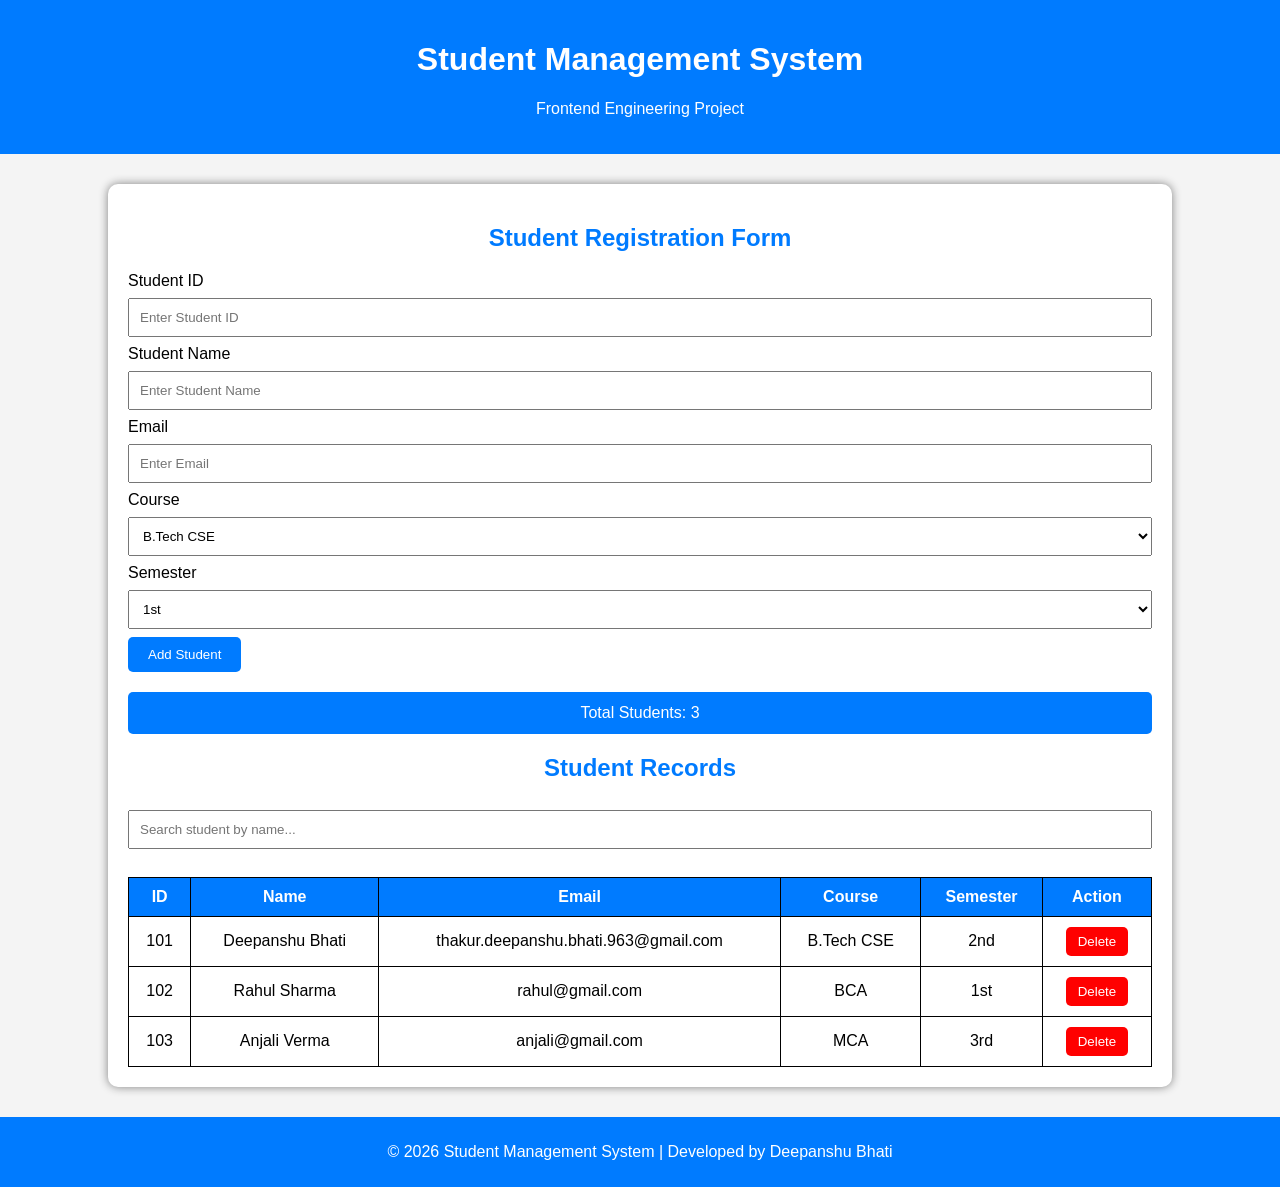
<file: index.html>
<!DOCTYPE html>
<html lang="en">
<head>
    <meta charset="UTF-8">
    <meta name="viewport" content="width=device-width, initial-scale=1.0">
    <title>Student Management System</title>

    <link rel="stylesheet" href="style.css">
</head>

<body>

<header>
    <h1>Student Management System</h1>
    <p>Frontend Engineering Project</p>
</header>

<div class="container">

    <h2>Student Registration Form</h2>

    <form id="studentForm">

        <label>Student ID</label>
        <input type="text" id="studentId" placeholder="Enter Student ID">

        <label>Student Name</label>
        <input type="text" id="studentName" placeholder="Enter Student Name">

        <label>Email</label>
        <input type="email" id="email" placeholder="Enter Email">

        <label>Course</label>
        <select id="course">
            <option>B.Tech CSE</option>
            <option>BCA</option>
            <option>MCA</option>
            <option>BBA</option>
        </select>

        <label>Semester</label>
        <select id="semester">
            <option>1st</option>
            <option>2nd</option>
            <option>3rd</option>
            <option>4th</option>
            <option>5th</option>
            <option>6th</option>
            <option>7th</option>
            <option>8th</option>
        </select>

        <button type="button" onclick="addStudent()">
            Add Student
        </button>

    </form>

    <div class="total">
        Total Students: <span id="total">3</span>
    </div>

    <h2>Student Records</h2>

    <div class="search">
        <input type="text"
               id="search"
               placeholder="Search student by name..."
               onkeyup="searchStudent()">
    </div>

    <table>

        <tr>
            <th>ID</th>
            <th>Name</th>
            <th>Email</th>
            <th>Course</th>
            <th>Semester</th>
            <th>Action</th>
        </tr>

        <tbody id="studentTable">

            <tr>
                <td>101</td>
                <td>Deepanshu Bhati</td>
                <td>thakur.deepanshu.bhati.963@gmail.com</td>
                <td>B.Tech CSE</td>
                <td>2nd</td>
                <td>
                    <button class="delete" onclick="deleteStudent(this)">
                        Delete
                    </button>
                </td>
            </tr>

            <tr>
                <td>102</td>
                <td>Rahul Sharma</td>
                <td>rahul@gmail.com</td>
                <td>BCA</td>
                <td>1st</td>
                <td>
                    <button class="delete" onclick="deleteStudent(this)">
                        Delete
                    </button>
                </td>
            </tr>

            <tr>
                <td>103</td>
                <td>Anjali Verma</td>
                <td>anjali@gmail.com</td>
                <td>MCA</td>
                <td>3rd</td>
                <td>
                    <button class="delete" onclick="deleteStudent(this)">
                        Delete
                    </button>
                </td>
            </tr>

        </tbody>

    </table>

</div>

<footer>
    <p>
        © 2026 Student Management System | Developed by Deepanshu Bhati
    </p>
</footer>

<script src="script.js"></script>

</body>
</html>
</file>
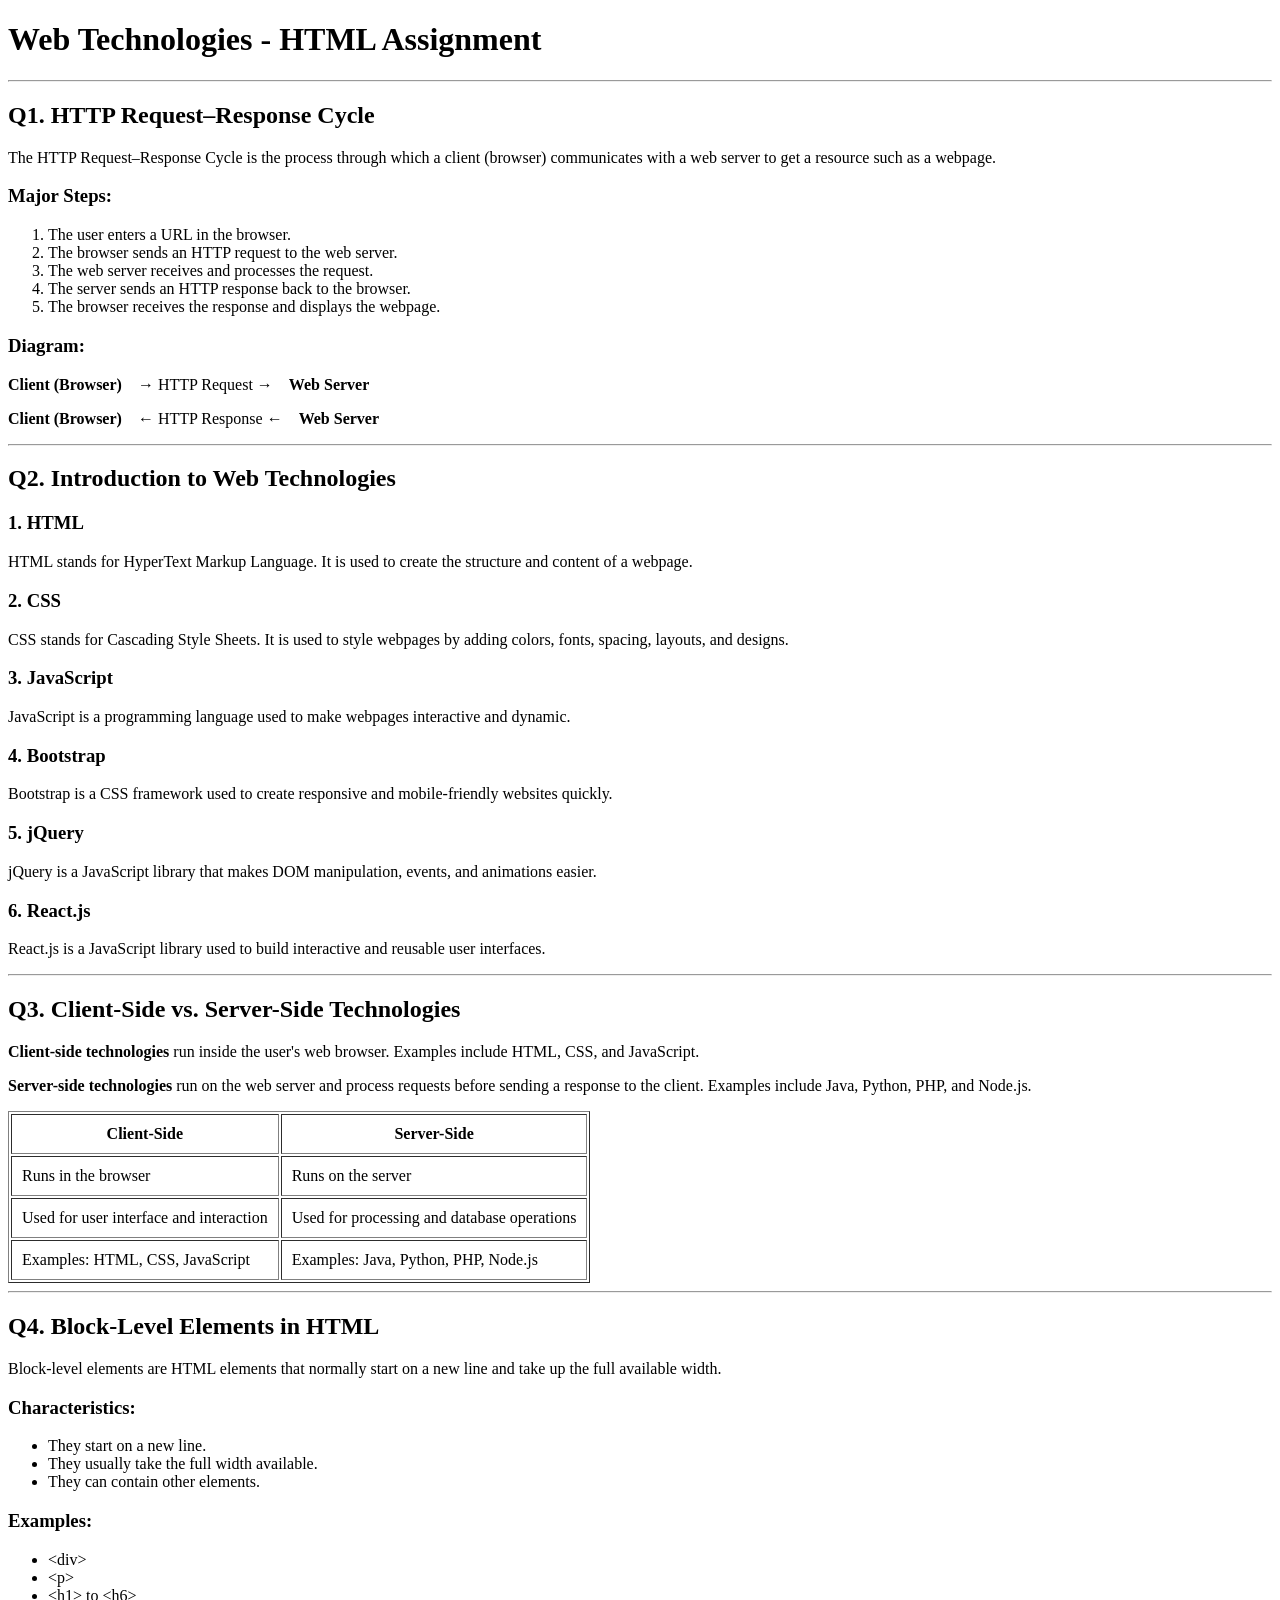
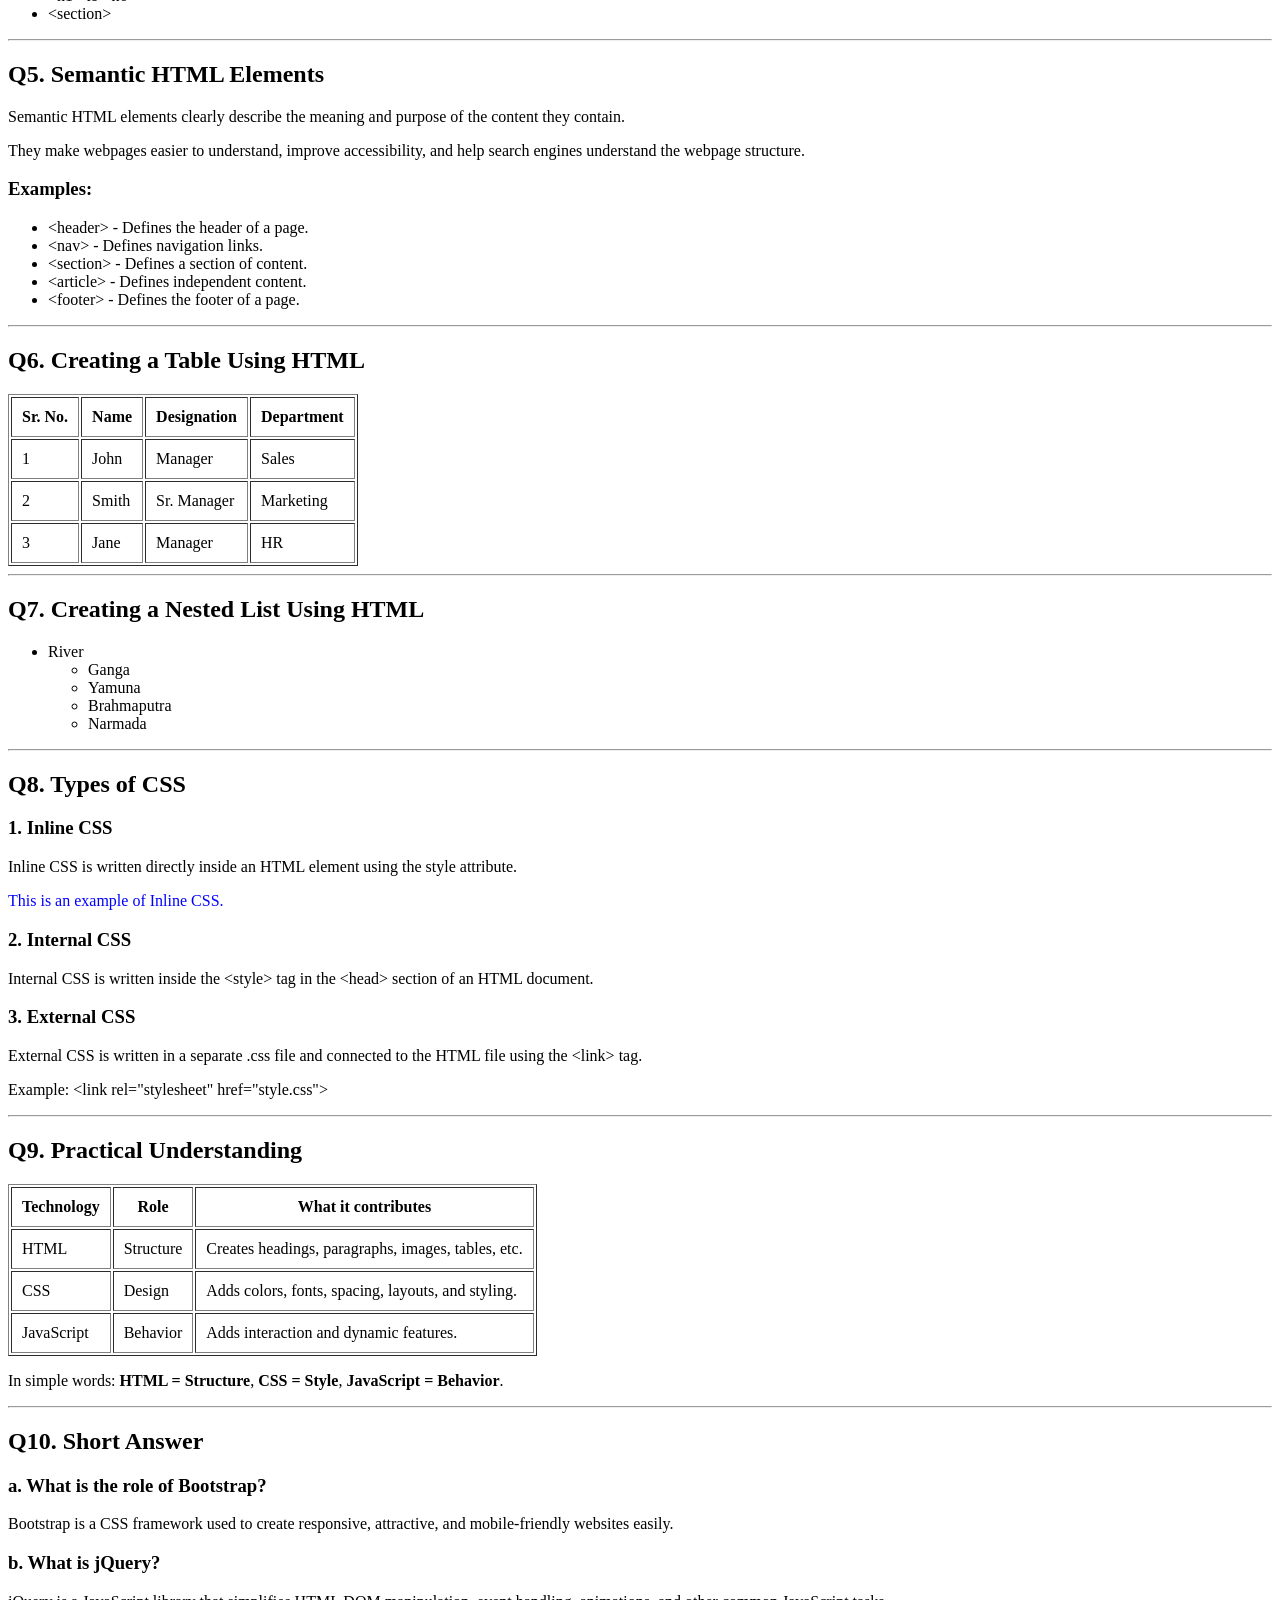
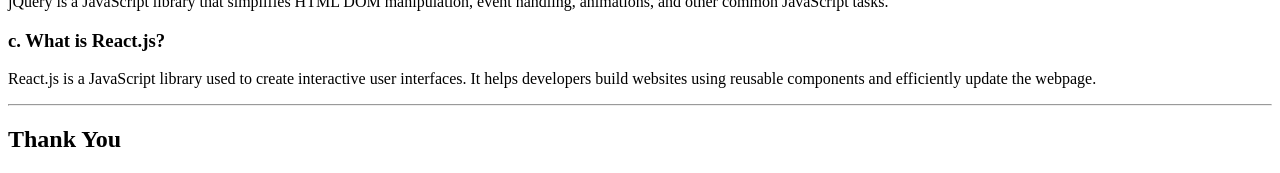
<file: Assignment/Theory/Assignment_theory.html>
<!DOCTYPE html>
<html>
<head>
    <title>HTML Assignment</title>
</head>

<body>

    <h1>Web Technologies - HTML Assignment</h1>

    <hr>

    <!-- Q1 -->
    <h2>Q1. HTTP Request–Response Cycle</h2>

    <p>
        The HTTP Request–Response Cycle is the process through which a client
        (browser) communicates with a web server to get a resource such as
        a webpage.
    </p>

    <h3>Major Steps:</h3>

    <ol>
        <li>The user enters a URL in the browser.</li>
        <li>The browser sends an HTTP request to the web server.</li>
        <li>The web server receives and processes the request.</li>
        <li>The server sends an HTTP response back to the browser.</li>
        <li>The browser receives the response and displays the webpage.</li>
    </ol>

    <h3>Diagram:</h3>

    <p>
        <b>Client (Browser)</b>
        &nbsp;&nbsp; → HTTP Request → &nbsp;&nbsp;
        <b>Web Server</b>
    </p>

    <p>
        <b>Client (Browser)</b>
        &nbsp;&nbsp; ← HTTP Response ← &nbsp;&nbsp;
        <b>Web Server</b>
    </p>

    <hr>

    <!-- Q2 -->
    <h2>Q2. Introduction to Web Technologies</h2>

    <h3>1. HTML</h3>
    <p>
        HTML stands for HyperText Markup Language. It is used to create
        the structure and content of a webpage.
    </p>

    <h3>2. CSS</h3>
    <p>
        CSS stands for Cascading Style Sheets. It is used to style webpages
        by adding colors, fonts, spacing, layouts, and designs.
    </p>

    <h3>3. JavaScript</h3>
    <p>
        JavaScript is a programming language used to make webpages
        interactive and dynamic.
    </p>

    <h3>4. Bootstrap</h3>
    <p>
        Bootstrap is a CSS framework used to create responsive and
        mobile-friendly websites quickly.
    </p>

    <h3>5. jQuery</h3>
    <p>
        jQuery is a JavaScript library that makes DOM manipulation,
        events, and animations easier.
    </p>

    <h3>6. React.js</h3>
    <p>
        React.js is a JavaScript library used to build interactive
        and reusable user interfaces.
    </p>

    <hr>

    <!-- Q3 -->
    <h2>Q3. Client-Side vs. Server-Side Technologies</h2>

    <p>
        <b>Client-side technologies</b> run inside the user's web browser.
        Examples include HTML, CSS, and JavaScript.
    </p>

    <p>
        <b>Server-side technologies</b> run on the web server and process
        requests before sending a response to the client.
        Examples include Java, Python, PHP, and Node.js.
    </p>

    <table border="1" cellpadding="10">
        <tr>
            <th>Client-Side</th>
            <th>Server-Side</th>
        </tr>

        <tr>
            <td>Runs in the browser</td>
            <td>Runs on the server</td>
        </tr>

        <tr>
            <td>Used for user interface and interaction</td>
            <td>Used for processing and database operations</td>
        </tr>

        <tr>
            <td>Examples: HTML, CSS, JavaScript</td>
            <td>Examples: Java, Python, PHP, Node.js</td>
        </tr>
    </table>

    <hr>

    <!-- Q4 -->
    <h2>Q4. Block-Level Elements in HTML</h2>

    <p>
        Block-level elements are HTML elements that normally start on a
        new line and take up the full available width.
    </p>

    <h3>Characteristics:</h3>

    <ul>
        <li>They start on a new line.</li>
        <li>They usually take the full width available.</li>
        <li>They can contain other elements.</li>
    </ul>

    <h3>Examples:</h3>

    <ul>
        <li>&lt;div&gt;</li>
        <li>&lt;p&gt;</li>
        <li>&lt;h1&gt; to &lt;h6&gt;</li>
        <li>&lt;section&gt;</li>
    </ul>

    <hr>

    <!-- Q5 -->
    <h2>Q5. Semantic HTML Elements</h2>

    <p>
        Semantic HTML elements clearly describe the meaning and purpose
        of the content they contain.
    </p>

    <p>
        They make webpages easier to understand, improve accessibility,
        and help search engines understand the webpage structure.
    </p>

    <h3>Examples:</h3>

    <ul>
        <li>&lt;header&gt; - Defines the header of a page.</li>
        <li>&lt;nav&gt; - Defines navigation links.</li>
        <li>&lt;section&gt; - Defines a section of content.</li>
        <li>&lt;article&gt; - Defines independent content.</li>
        <li>&lt;footer&gt; - Defines the footer of a page.</li>
    </ul>

    <hr>

    <!-- Q6 -->
    <h2>Q6. Creating a Table Using HTML</h2>

    <table border="1" cellpadding="10">
        <tr>
            <th>Sr. No.</th>
            <th>Name</th>
            <th>Designation</th>
            <th>Department</th>
        </tr>

        <tr>
            <td>1</td>
            <td>John</td>
            <td>Manager</td>
            <td>Sales</td>
        </tr>

        <tr>
            <td>2</td>
            <td>Smith</td>
            <td>Sr. Manager</td>
            <td>Marketing</td>
        </tr>

        <tr>
            <td>3</td>
            <td>Jane</td>
            <td>Manager</td>
            <td>HR</td>
        </tr>
    </table>

    <hr>

    <!-- Q7 -->
    <h2>Q7. Creating a Nested List Using HTML</h2>

    <ul>
        <li>
            River
            <ul>
                <li>Ganga</li>
                <li>Yamuna</li>
                <li>Brahmaputra</li>
                <li>Narmada</li>
            </ul>
        </li>
    </ul>

    <hr>

    <!-- Q8 -->
    <h2>Q8. Types of CSS</h2>

    <h3>1. Inline CSS</h3>

    <p>
        Inline CSS is written directly inside an HTML element using
        the style attribute.
    </p>

    <p style="color: blue;">
        This is an example of Inline CSS.
    </p>

    <h3>2. Internal CSS</h3>

    <p>
        Internal CSS is written inside the &lt;style&gt; tag in the
        &lt;head&gt; section of an HTML document.
    </p>

    <h3>3. External CSS</h3>

    <p>
        External CSS is written in a separate .css file and connected
        to the HTML file using the &lt;link&gt; tag.
    </p>

    <p>
        Example:
        &lt;link rel="stylesheet" href="style.css"&gt;
    </p>

    <hr>

    <!-- Q9 -->
    <h2>Q9. Practical Understanding</h2>

    <table border="1" cellpadding="10">
        <tr>
            <th>Technology</th>
            <th>Role</th>
            <th>What it contributes</th>
        </tr>

        <tr>
            <td>HTML</td>
            <td>Structure</td>
            <td>Creates headings, paragraphs, images, tables, etc.</td>
        </tr>

        <tr>
            <td>CSS</td>
            <td>Design</td>
            <td>Adds colors, fonts, spacing, layouts, and styling.</td>
        </tr>

        <tr>
            <td>JavaScript</td>
            <td>Behavior</td>
            <td>Adds interaction and dynamic features.</td>
        </tr>
    </table>

    <p>
        In simple words:
        <b>HTML = Structure</b>,
        <b>CSS = Style</b>,
        <b>JavaScript = Behavior</b>.
    </p>

    <hr>

    <!-- Q10 -->
    <h2>Q10. Short Answer</h2>

    <h3>a. What is the role of Bootstrap?</h3>

    <p>
        Bootstrap is a CSS framework used to create responsive,
        attractive, and mobile-friendly websites easily.
    </p>

    <h3>b. What is jQuery?</h3>

    <p>
        jQuery is a JavaScript library that simplifies HTML DOM
        manipulation, event handling, animations, and other common
        JavaScript tasks.
    </p>

    <h3>c. What is React.js?</h3>

    <p>
        React.js is a JavaScript library used to create interactive
        user interfaces. It helps developers build websites using
        reusable components and efficiently update the webpage.
    </p>

    <hr>

    <h2>Thank You</h2>

</body>
</html>
</file>
<file: style.css>
body{
    font-family:Arial,sans-serif;
    background:#f4f4f4;
    margin:0;
    padding:0;
}

header{
    background:#007BFF;
    color:white;
    padding:20px;
    text-align:center;
}

.container{
    width:80%;
    margin:30px auto;
    background:white;
    padding:20px;
    border-radius:10px;
    box-shadow:0 0 10px gray;
}

h2{
    text-align:center;
    color:#007BFF;
}

table{
    width:100%;
    border-collapse:collapse;
    margin-top:20px;
}

table,th,td{
    border:1px solid black;
}

th{
    background:#007BFF;
    color:white;
    padding:10px;
}

td{
    padding:10px;
    text-align:center;
}

input,select{
    width:100%;
    padding:10px;
    margin:8px 0;
    box-sizing:border-box;
}

button{
    background:#007BFF;
    color:white;
    border:none;
    padding:10px 20px;
    cursor:pointer;
    border-radius:5px;
}

button:hover{
    background:#0056b3;
}

.delete{
    background:red;
    padding:7px 12px;
}

.delete:hover{
    background:darkred;
}

.search{
    margin-top:20px;
}

.total{
    background:#007BFF;
    color:white;
    padding:12px;
    margin-top:20px;
    border-radius:5px;
    text-align:center;
}

footer{
    background:#007BFF;
    color:white;
    text-align:center;
    padding:10px;
    margin-top:20px;
}
</file>
